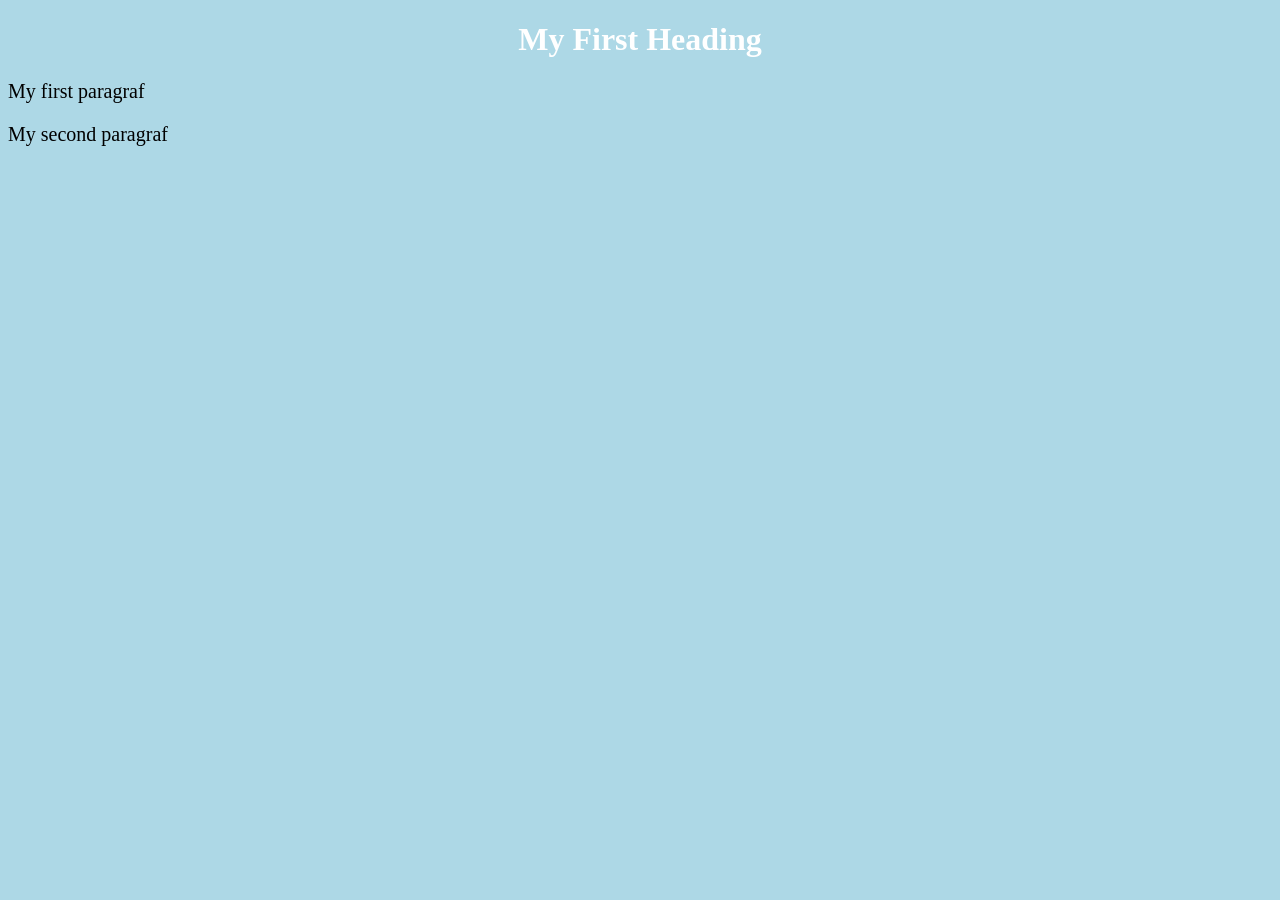
<file: index.html>
<!DOCTYPE html>
<html>
        <head>
                <title>Page Title</title>
                <link rel="stylesheet" href="styles.css">
        </head>
<body>
        <h1>My First Heading</h1>
        <p>My first paragraf</p>
        <p>My second paragraf</p>
</body>
</html>
</file>
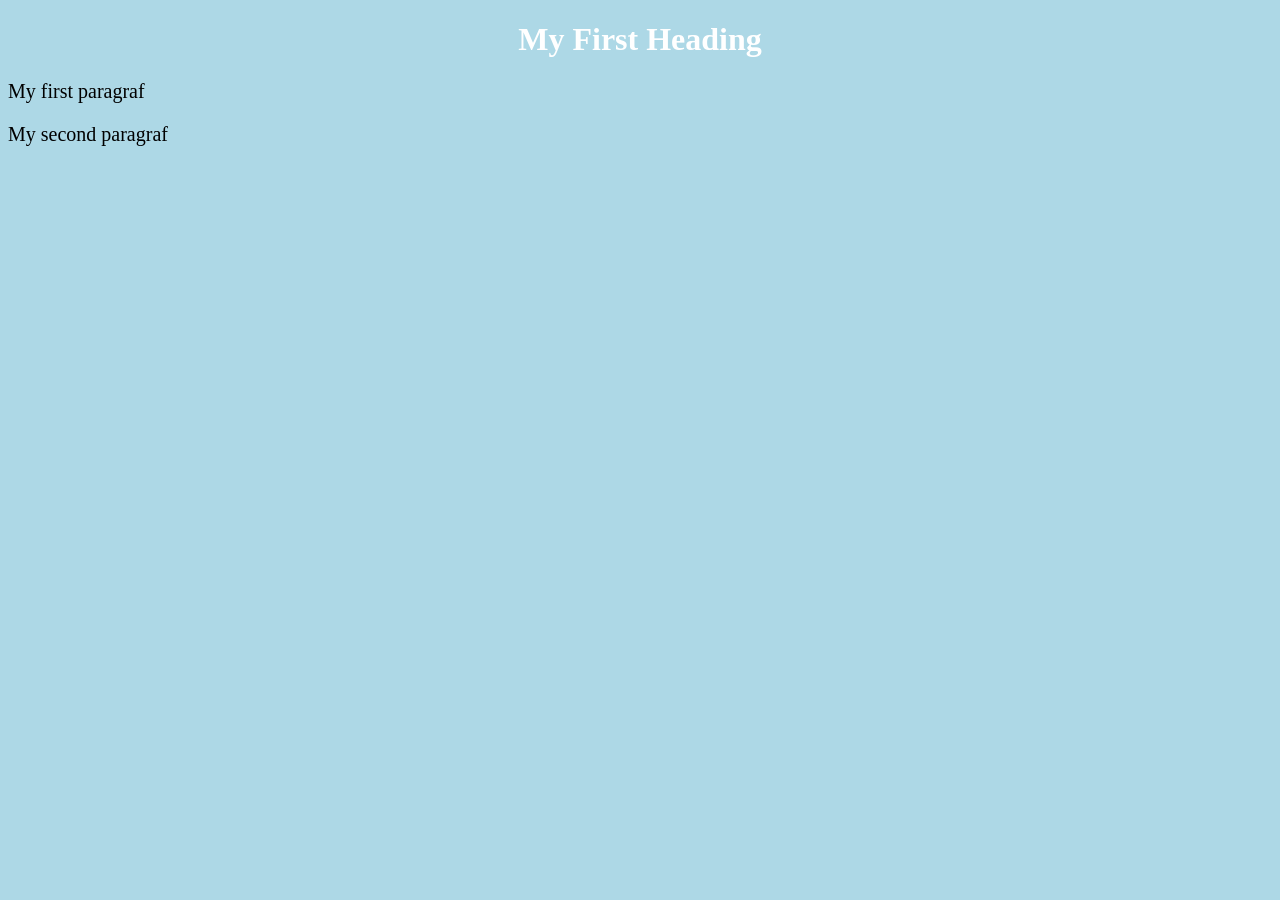
<file: web_pages/index.html>
<!DOCTYPE html>
<html>
        <head>
                <title>Page Title</title>
                <link rel="stylesheet" href="/css/styles.css">
        </head>
<body>
        <h1>My First Heading</h1>
        <p>My first paragraf</p>
        <p>My second paragraf</p>
</body>
</html>
</file>
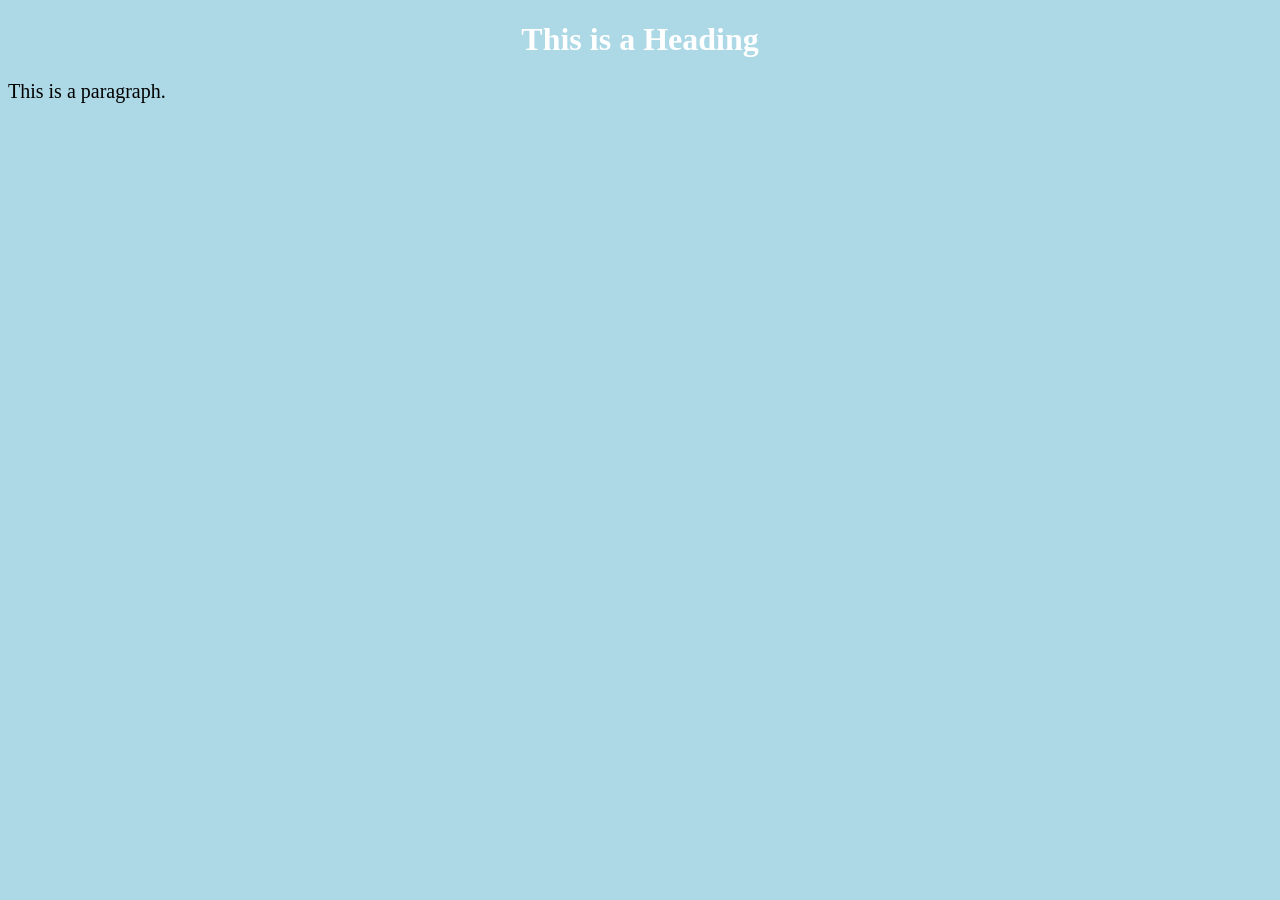
<file: page2.html>
<!DOCTYPE html>
<html>
        <head>
                <title>Page Title</title>
                <link rel="stylesheet" href="styles.css">

        </head>
        <body>
                <h1>This is a Heading</h1>
                <p>This is a paragraph.</p>


        </body>
</html>
</file>
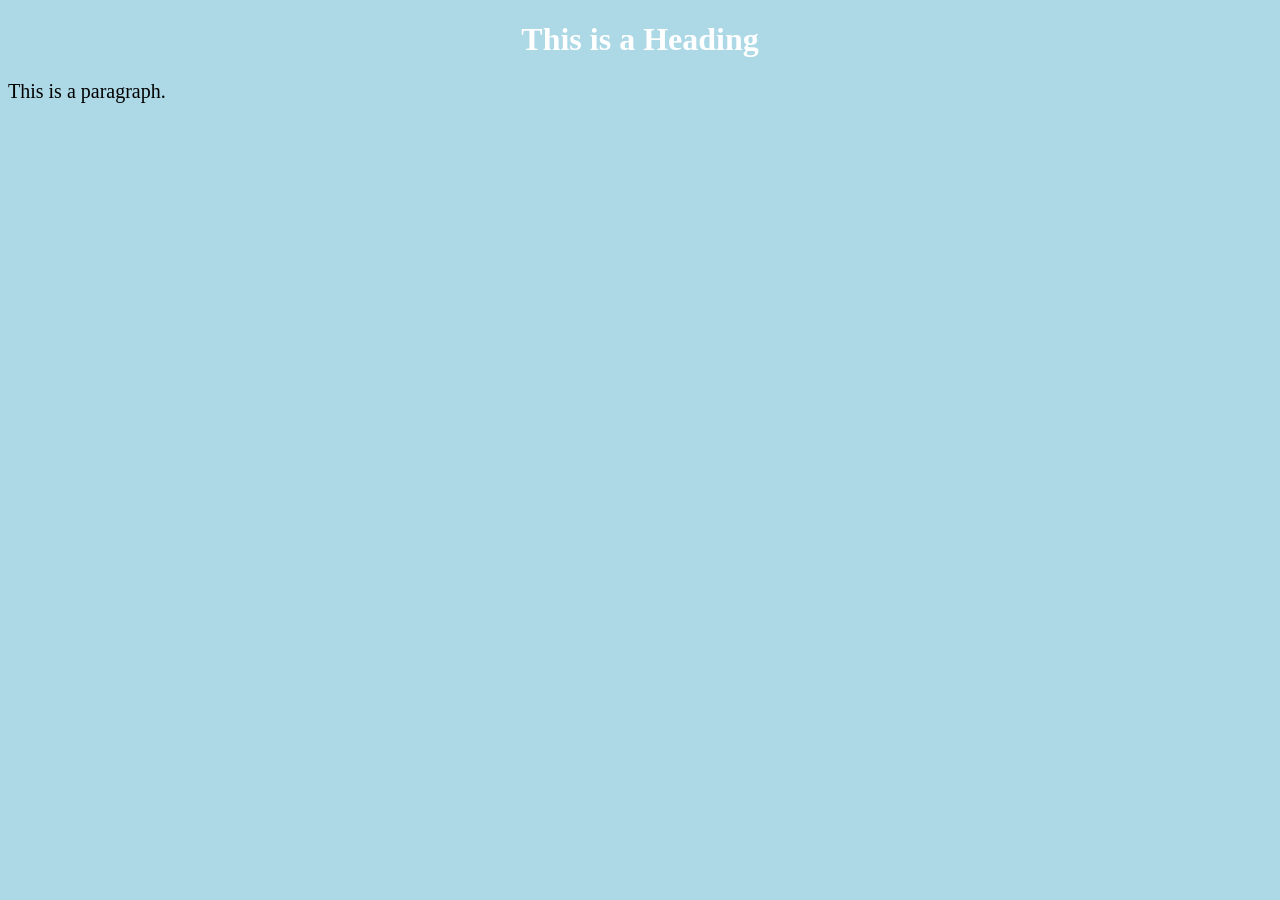
<file: web_pages/page2.html>
<!DOCTYPE html>
<html>
        <head>
                <title>Page Title</title>
                <link rel="stylesheet" href="/css/styles.css">

        </head>
        <body>
                <h1>This is a Heading</h1>
                <p>This is a paragraph.</p>


        </body>
</html>
</file>
<file: styles.css>
body {
        background-color: lightblue;
}

h1 {
        color: white;
        text-align: center;
}

p {
        font-family: verdana;
        font-size: 20px;
}
</file>
<file: css/styles.css>
body {
        background-color: lightblue;
}

h1 {
        color: white;
        text-align: center;
}

p {
        font-family: verdana;
        font-size: 20px;
}
</file>
